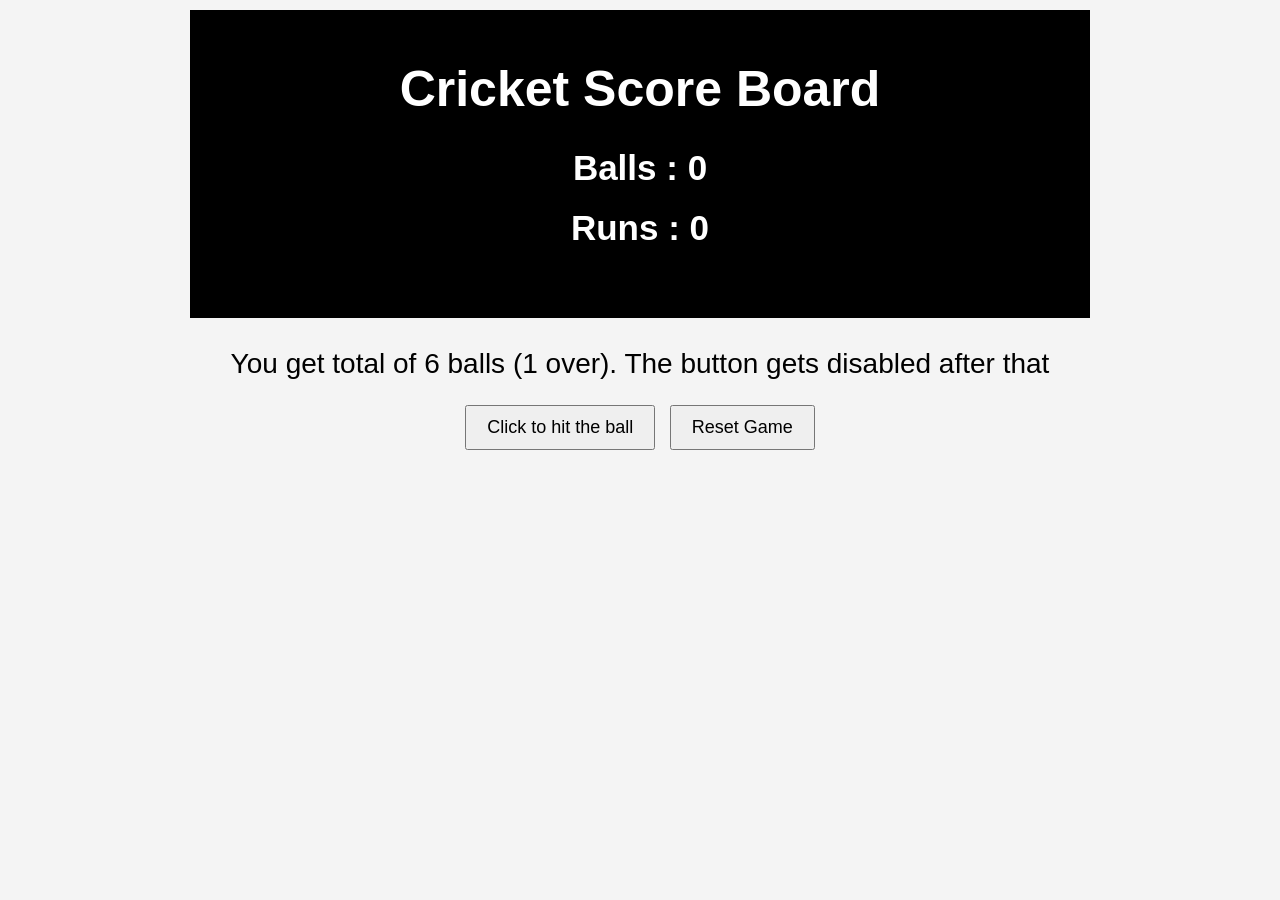
<file: cricket-score-board/index.html>
<!DOCTYPE html>
<html lang="en">
<head>
<meta charset="UTF-8">
<meta name="viewport" content="width=device-width, initial-scale=1.0">
<title>Cricket Score Board</title>

<style>
*{
    margin:0;
    padding:0;
    box-sizing:border-box;
    font-family:Arial, Helvetica, sans-serif;
}

body{
    text-align:center;
    background:#f4f4f4;
}

.container{
    width:100%;
    max-width:900px;
    margin:10px auto;
}

.scoreboard{
    background:#000;
    color:#fff;
    padding:50px 20px;
}

.scoreboard h1{
    font-size:50px;
    margin-bottom:30px;
}

.scoreboard h2{
    margin:20px 0;
    font-size:35px;
}

.info{
    margin:30px 0 20px;
    font-size:28px;
}

button{
    padding:10px 20px;
    font-size:18px;
    cursor:pointer;
    margin:5px;
}
</style>

</head>
<body>

<div class="container">

    <div class="scoreboard">
        <h1>Cricket Score Board</h1>

        <h2>Balls : <span id="balls">0</span></h2>

        <h2>Runs : <span id="runs">0</span></h2>
    </div>

    <p class="info">
        You get total of 6 balls (1 over). The button gets disabled after that
    </p>

    <button id="hitBtn" onclick="hitBall()">Click to hit the ball</button>

    <button onclick="resetGame()">Reset Game</button>

</div>

<script>

let balls = 0;
let runs = 0;

function hitBall(){

    if(balls >= 6){
        return;
    }

    let score = Math.floor(Math.random() * 7); // 0 to 6

    runs += score;
    balls++;

    document.getElementById("balls").innerHTML = balls;
    document.getElementById("runs").innerHTML = runs;

    if(balls === 6){
        document.getElementById("hitBtn").disabled = true;
        alert("Game Over!\nTotal Runs: " + runs);
    }

}

function resetGame(){

    balls = 0;
    runs = 0;

    document.getElementById("balls").innerHTML = balls;
    document.getElementById("runs").innerHTML = runs;

    document.getElementById("hitBtn").disabled = false;

}

</script>

</body>
</html>
</file>
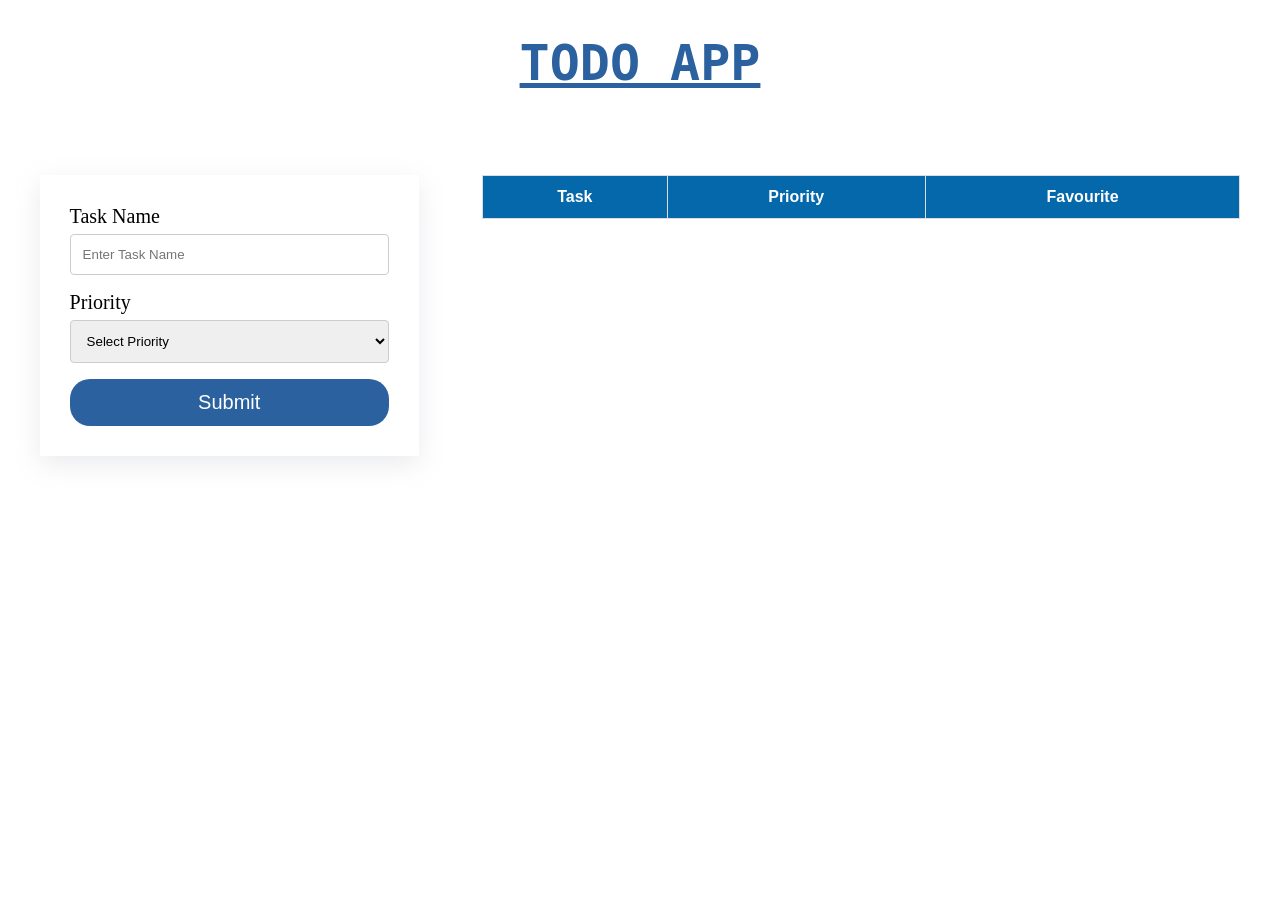
<file: Todo-App/index.html>
<!DOCTYPE html>
<html lang="en">
  <head>
    <meta charset="UTF-8" />
    <meta http-equiv="X-UA-Compatible" content="IE=edge" />
    <meta name="viewport" content="width=device-width, initial-scale=1.0" />
    <title>DOM-3</title>
    <link rel="stylesheet" href="index.css" />
  </head>
  <body>
    <!-- Dont make any changes here -->
    <h1>TODO App</h1>
    

    <div>
      <!-- ***** We are using form here  ****  -->
      <form>
        <label for="">Task Name</label><br />
        <input id="task" type="text" placeholder="Enter Task Name" /><br />
        <label for="">Priority </label><br />
        <select id="priority">
          <option value="">Select Priority</option>
          <option value="High">High</option>
          <option value="Low">Low</option>
        ><br />
        <input type="submit" />
      </form>
      <table>
        <!-- Dont change order of columns -->
        <thead>
          <tr>
            <th>Task</th>
            <th>Priority</th>
            <th>Favourite</th>
          </tr>
        </thead>
        <tbody>
        <!-- Append your output to tbody -->
        </tbody>
      </table>
    </div>
  </body>
</html>

<script src="index.js"></script>
</file>
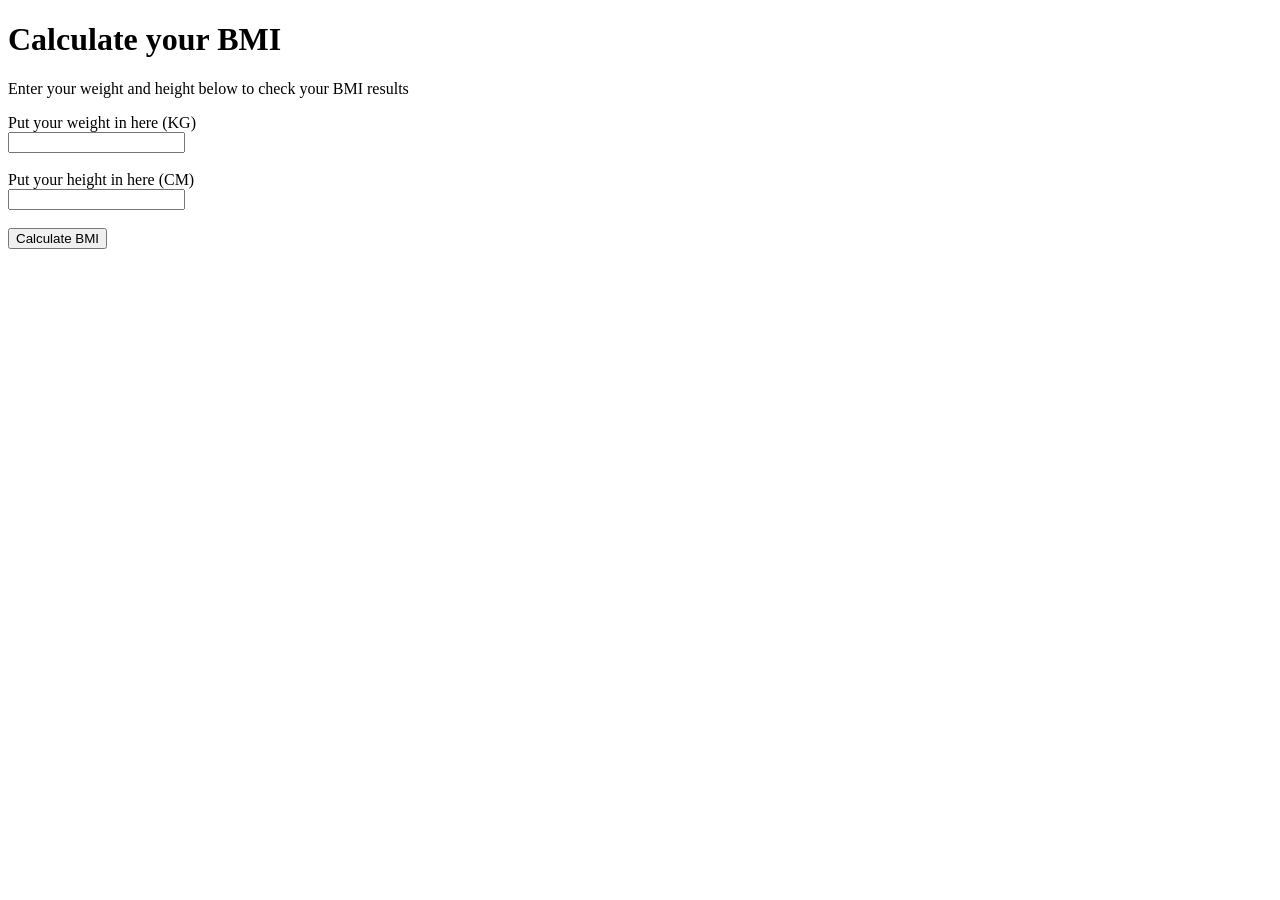
<file: day-1/BMI.html>
<!DOCTYPE html>
<html lang="en">
<head>
    <meta charset="UTF-8">
    <meta name="viewport" content="width=device-width, initial-scale=1.0">
    <title>BMI Calculator</title>
</head>
<body>
    <h1>Calculate your BMI</h1>
    <P>Enter your weight and height below to check your BMI results</P>
    <label for="weight">Put your weight in here (KG)</label><br>
    <input type="number" name="weight" id="weight">
    <br><br>
    <label for="height">Put your height in here (CM)</label><br>
    <input type="number" name="height" id="height">
    <br><br>
    <button onclick="showBMI()">Calculate BMI</button>
    <br>
    <h4 id="result"></h4>
</body>
</html>
<script>
    function showBMI(){
        const  weight = Number(document.getElementById("weight").value);
        const  height = Number(document.getElementById("height").value)/ 100;
        const bmi = (weight) / (height * height)
        let condition;
            if (bmi <= 18.4){ 
                condition = "Underweight"
            }
            else if (bmi >= 18.5 &&  bmi <= 24.9){
                condition= "NormalWeight"
            }
            else if (bmi >= 25 && bmi <= 29.9){
                condition= "Overweight"
            }
            else{
                condition= "Obese"
            }

        const head = document.getElementById("result")
        head.innerText= `Your BMI is ${bmi} which means you are ${condition}`        

    }

</script>
</file>
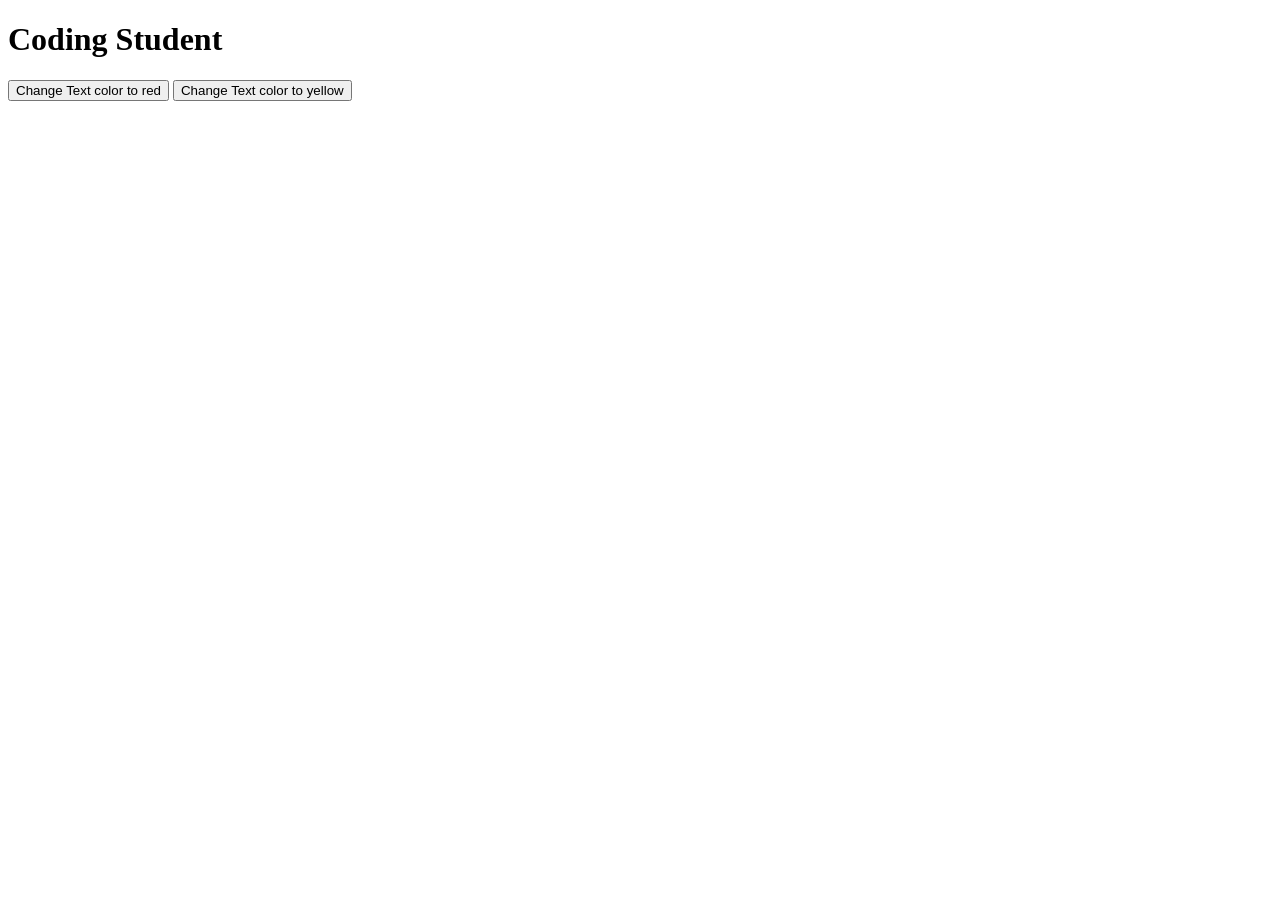
<file: day-1/colour.html>
<!DOCTYPE html>
<html lang="en">
  <head>
    <meta charset="UTF-8" />
    <meta http-equiv="X-UA-Compatible" content="IE=edge" />
    <meta name="viewport" content="width=device-width, initial-scale=1.0" />
    <title>Document</title>
  </head>
  <body>
    <h1>Coding Student</h1>
    <button onClick="changeRed()">Change Text color to red</button>
    <button onClick="changeYellow()">Change Text color to yellow</button>
  </body>
</html>

<script>

  function changeRed(){
    const head = document.querySelector("h1")
    head.style.color = "red"
  }

  function changeYellow(){
    const head = document.querySelector("h1")
    head.style.color = "yellow"

  }
</script>
</file>
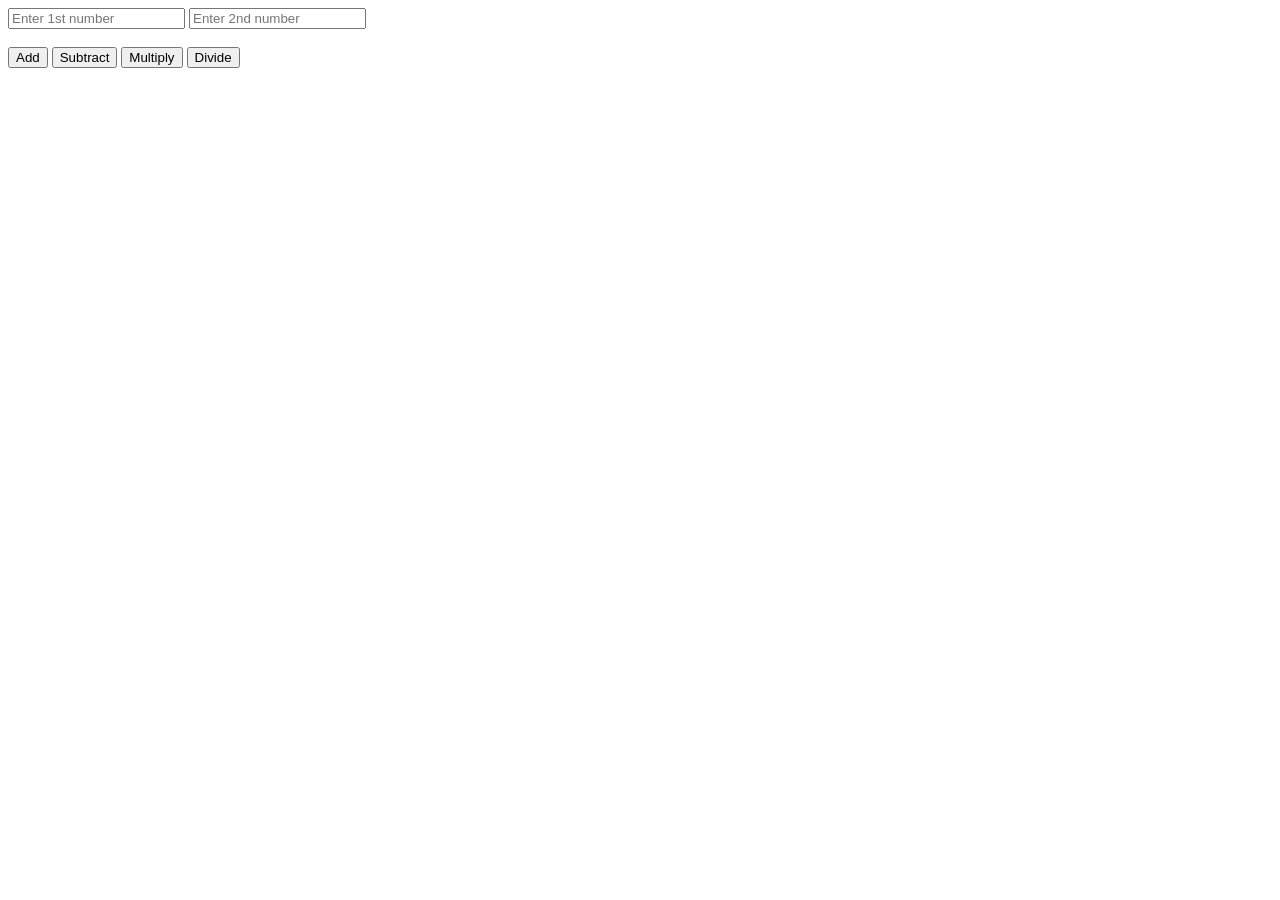
<file: day-1/minicalculator.html>
<!DOCTYPE html>
<html lang="en">
<head>
    <meta charset="UTF-8">
    <meta name="viewport" content="width=device-width, initial-scale=1.0">
    <title>Mini Calculator</title>
</head>
<body>
    <input type="number" placeholder="Enter 1st number" id="num1">
    <input type="number" placeholder="Enter 2nd number" id="num2">
    <br><br>
    <button onclick="add()">Add</button>
    <button onclick="subtract()">Subtract</button>
    <button onclick="multiply()">Multiply</button>
    <button onclick="divide()">Divide</button>
</body>
</html>
<script>
    function add(){
        const number1 = Number(document.getElementById("num1").value);
        const number2 = Number(document.getElementById("num2").value);
        alert(number1 + number2);
    }
    function subtract(){
        const number1 = Number(document.getElementById("num1").value);
        const number2 = Number(document.getElementById("num2").value);
        alert(number1 - number2);

    }
    function multiply(){
        const number1 = Number(document.getElementById("num1").value);
        const number2 = Number(document.getElementById("num2").value);
        alert(number1 * number2);

    }
    function divide(){
        const number1 = Number(document.getElementById("num1").value);
        const number2 = Number(document.getElementById("num2").value);
        alert(number1 / number2);

    }

</script>
</file>
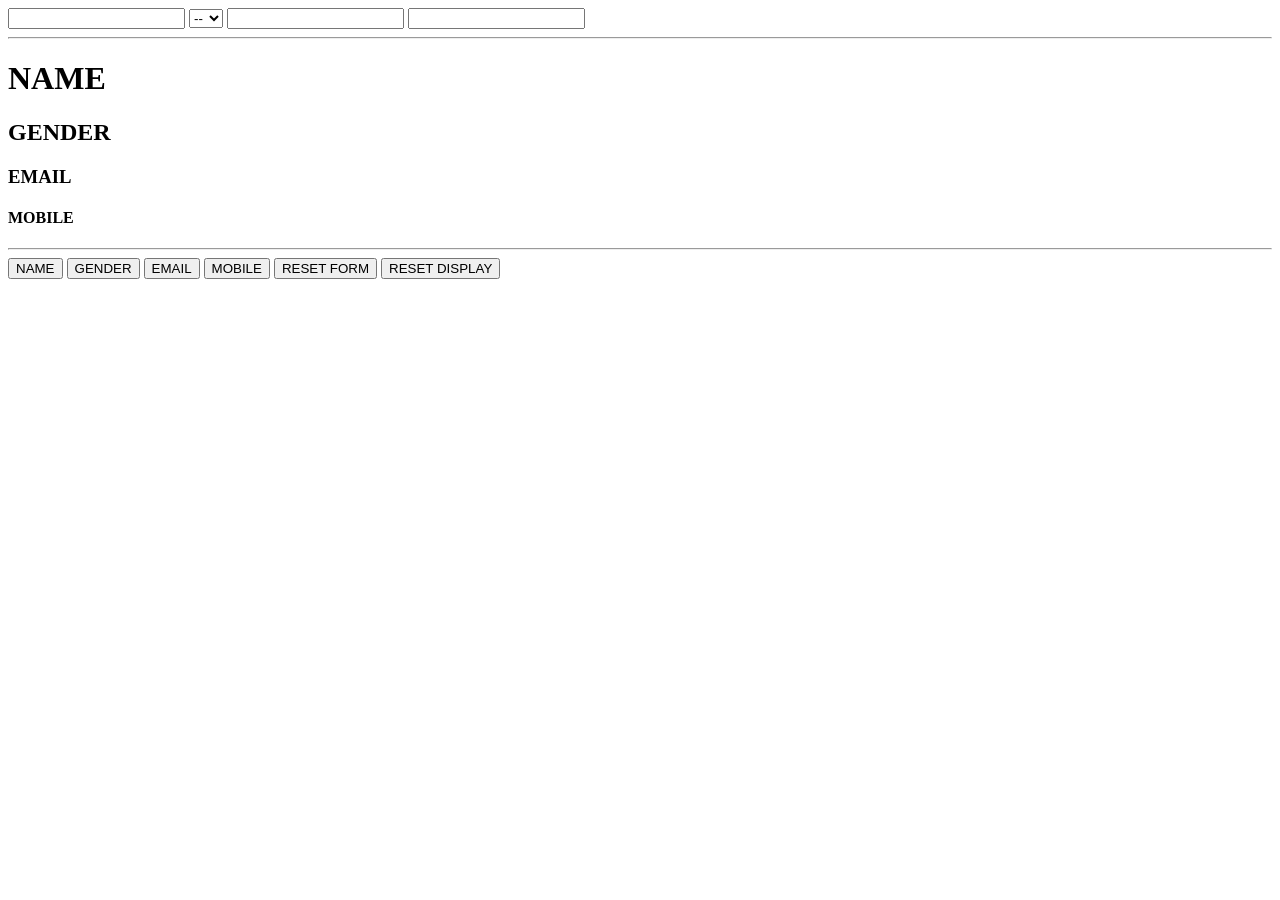
<file: day-1/register.html>
<!DOCTYPE html>
<html>
<head>
	<title>Registration</title>
</head>
<body>
	<input type="text" name="name" id="name">
	<select id="gender">
		<option value="">--</option>
		<option value="male">M</option>
		<option value="female">F</option>
	</select>
	<input type="text" name="email" id="email">
	<input type="text" name="mobile" id="mobile">
	<hr>
	<h1 id="dName">NAME</h1>
	<h2 id="dGender">GENDER</h2>
	<h3 id="dEmail">EMAIL</h3>
	<h4 id="dMobile">MOBILE</h4>
	<hr>
	<button onclick="showName()">NAME</button>
	<button onclick="showGender()">GENDER</button>
	<button onclick="showEmail()">EMAIL</button>
	<button onclick="showMobile()">MOBILE</button>
	<button onclick="resetForm()">RESET FORM</button>
	<button onclick="resetDisplay()">RESET DISPLAY</button>
	<script type="text/javascript">
		function showName() {
			const nm = document.getElementById("name");
            const hd = document.getElementById("dName");
            hd.innerText = nm.value;
		}

		function showGender() {
            const gen = document.getElementById("gender");
            const hd2 = document.getElementById("dGender");
            hd2.innerText = gen.value; 
		}

		function showEmail() {
            const em = document.getElementById("email");
            const hd3 = document.getElementById("dEmail").innerText = em.value; 

    }

		function showMobile() {
            const mb = document.getElementById("mobile");
            const hd4 = document.getElementById("dMobile").innerText = mb.value; 

		}

		function resetForm() {
			      const nm = document.getElementById("name").value="";
            const gen = document.getElementById("gender").value="";
            const em = document.getElementById("email").value="";
            const mb = document.getElementById("mobile").value="";


		}

		function resetDisplay() {
            const hd = document.getElementById("dName").innerText= "NAME";
            const hd2 = document.getElementById("dGender").innerText= "GENDER";
            const hd3 = document.getElementById("dEmail").innerText= "EMAIL";
            const hd4 = document.getElementById("dMobile").innerText= "MOBILE";

    }
	</script>
</body>
</html>
</file>
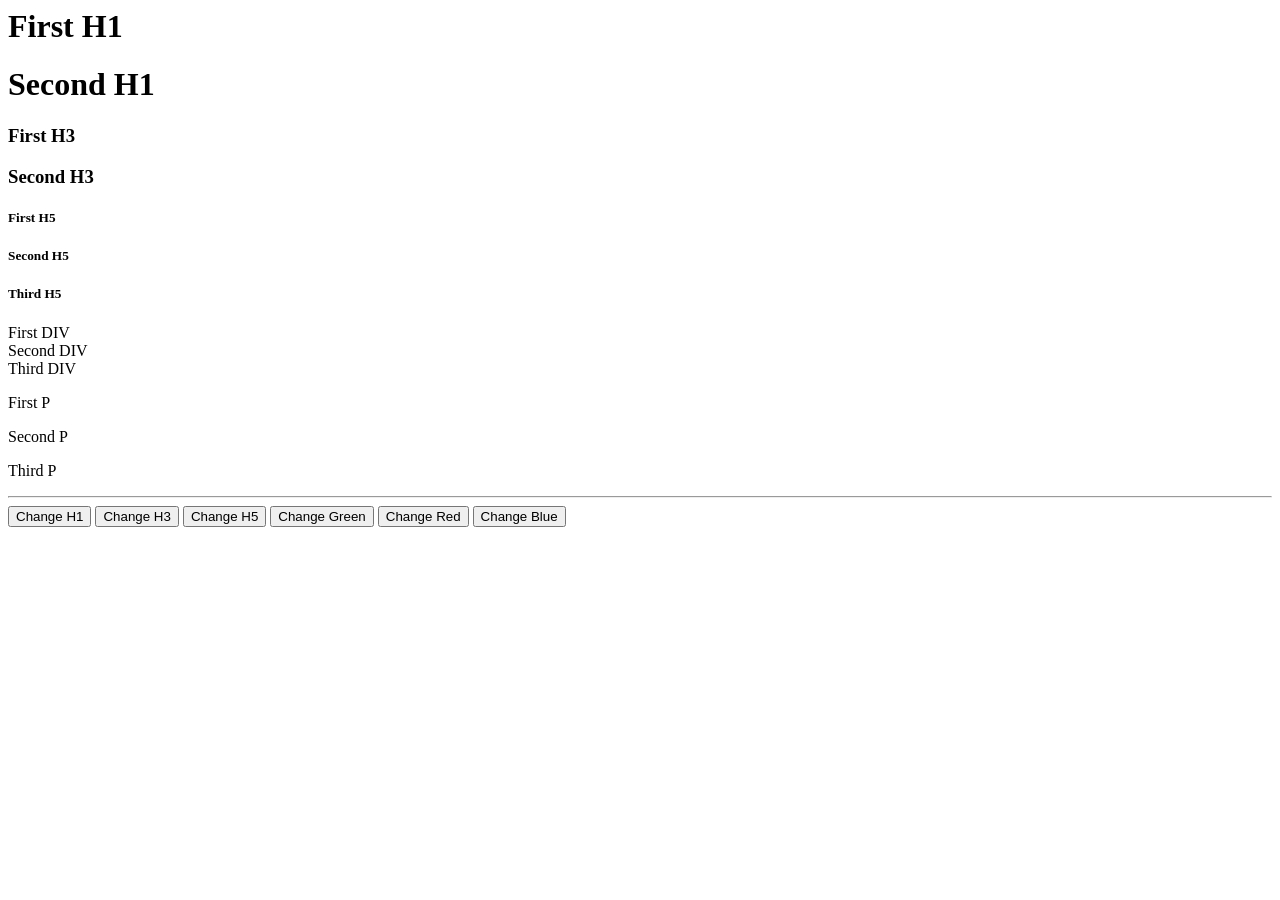
<file: day-1/style.html>
<html>
  <head>
    <title>Practise Selectors</title>
  </head>
  <body>
    <h1>First H1</h1>
    <h1>Second H1</h1>
    <h3>First H3</h3>
    <h3>Second H3</h3>
    <h5>First H5</h5>
    <h5>Second H5</h5>
    <h5>Third H5</h5>
    <div class="green">First DIV</div>
    <div class="red">Second DIV</div>
    <div class="blue">Third DIV</div>
    <p class="green">First P</p>
    <p class="red">Second P</p>
    <p class="blue">Third P</p>
    <hr/>
    <button onClick="changeH1()">Change H1</button>
    <button onClick="changeH3()">Change H3</button>
    <button onClick="changeH5()">Change H5</button>
    <button onClick="changeGreen()">Change Green</button>
    <button onClick="changeRed()">Change Red</button>
    <button onClick="changeBlue()">Change Blue</button>
    <script>
      function changeH1() {
        const head1 = document.querySelector("h1")
        head1.style.color = "red"
      }

      function changeH3() {
        const head3 = document.querySelector("h3")
        head3.style.color = "green"

      }

      function changeH5() {
        const head5 = document.querySelector("h5")
        head5.style.color = "blue"

      }

      function changeGreen() {
        const green = document.querySelectorAll(".green")
        green.forEach((el)=>{
            el.style.color="green"
        })
    
      }

      function changeRed() {
        const red = document.querySelectorAll(".red")
        red.forEach((el)=>{
            el.style.color="red"
        })

      }

      function changeBlue() {
        const blue = document.querySelectorAll(".blue")
        blue.forEach((el)=>{
            el.style.color="blue"
        })

      }
    </script>
  </body>
</html>
</file>
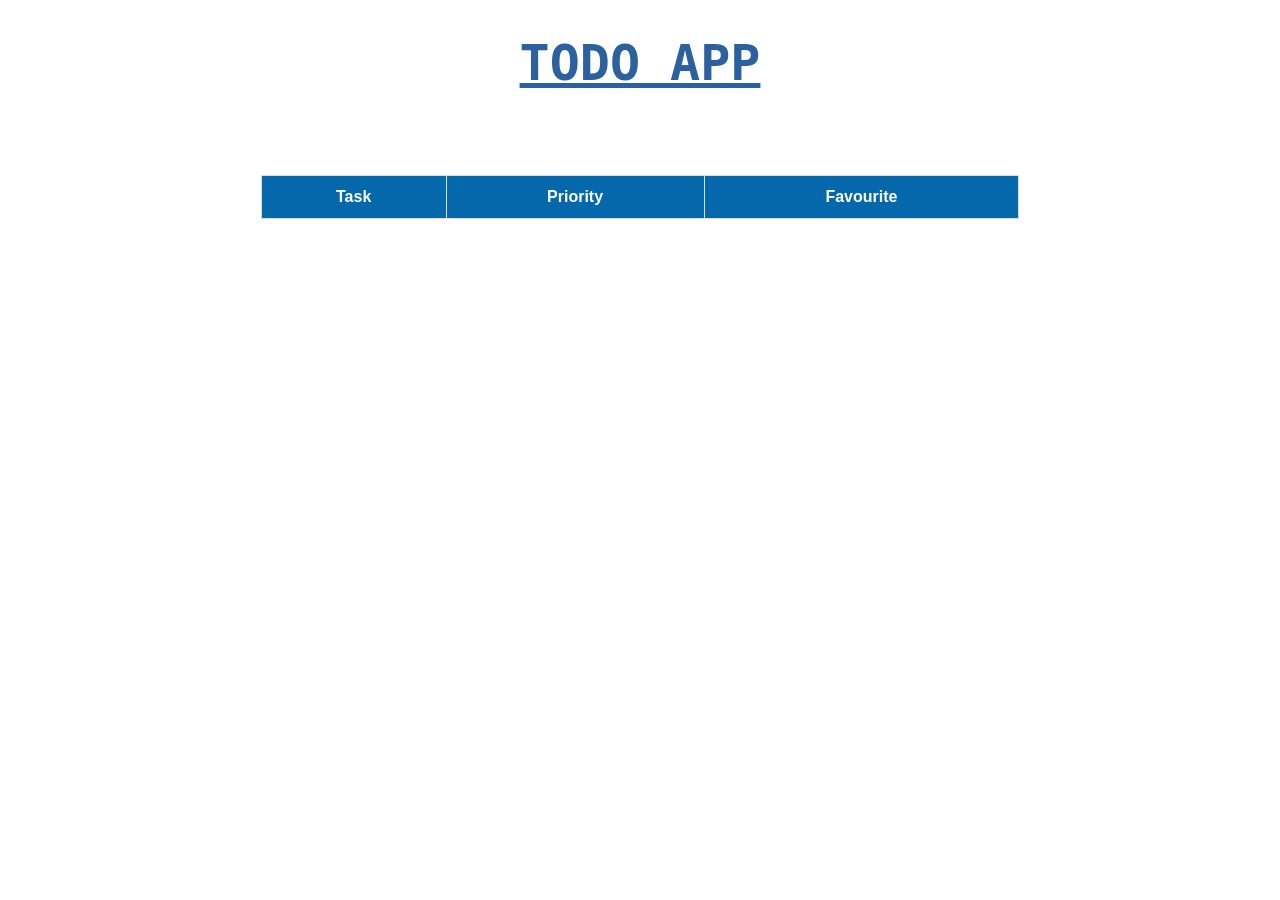
<file: Todo-App/fav.html>
<!DOCTYPE html>
<html lang="en">
  <head>
    <meta charset="UTF-8" />
    <meta http-equiv="X-UA-Compatible" content="IE=edge" />
    <meta name="viewport" content="width=device-width, initial-scale=1.0" />
    <title>Favourite</title>
    <link rel="stylesheet" href="index.css" />
  </head>
  <body>
    <!-- Dont make any changes here -->
    <h1>TODO App</h1>
    

    <div>
      <!-- ***** We are using form here  ****  -->
      <!-- <form>
        <label for="">Task Name</label><br />
        <input id="task" type="text" placeholder="Enter Task Name" /><br />
        <label for="">Priority </label><br />
        <select id="priority">
          <option value="">Select Priority</option>
          <option value="High">High</option>
          <option value="Low">Low</option>
        ><br />
        <input type="submit" />
      </form> -->
      <table>
        <!-- Dont change order of columns -->
        <thead>
          <tr>
            <th>Task</th>
            <th>Priority</th>
            <th>Favourite</th>
          </tr>
        </thead>
        <tbody>
        <!-- Append your output to tbody -->
        </tbody>
      </table>
    </div>
  </body>
</html>

<script>
let favArr = JSON.parse(localStorage.getItem("fav")) || [];
displayTable(favArr);

function displayTable(arr){
    document.querySelector("tbody").innerText="";

    arr.forEach((el, i) => {
        const row = document.createElement("tr");

        const td1 = document.createElement("td");
        td1.innerText = el.name;

        const td2 = document.createElement("td");
        td2.innerText = el.priority;

        const td3 = document.createElement("button");
        td3.innerText = "delete";

        td3.addEventListener("click", function (){
            // favArr.push(el);
            favArr.splice(i,1)
            localStorage.setItem("fav", JSON.stringify(favArr));
            alert("Todo deleted from fav page")
            displayTable(favArr)
        })


        row.append(td1, td2, td3);
        document.querySelector("tbody").append(row)
    })
};

</script>
</file>
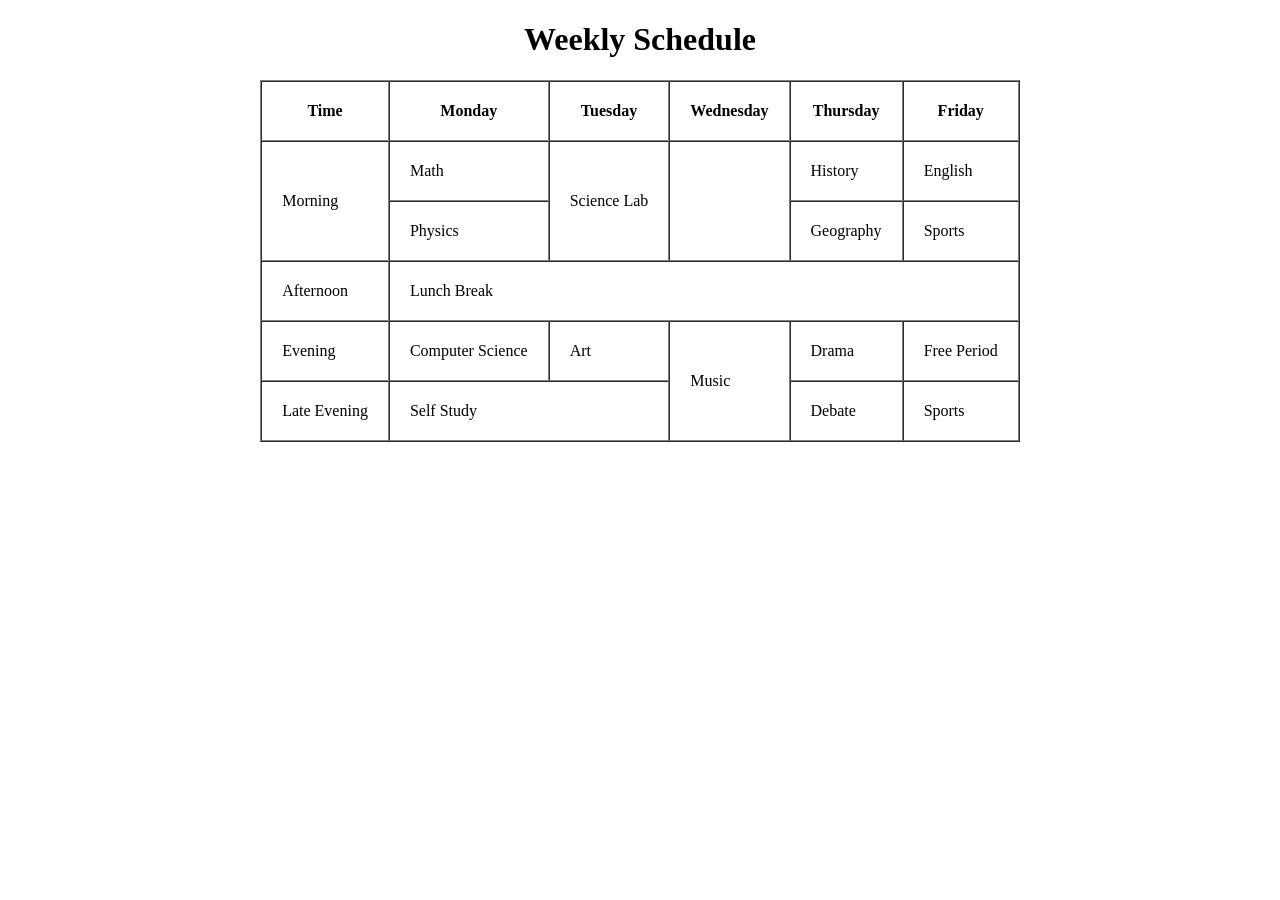
<file: bootcamp assignment/day1/table.html>
<!DOCTYPE html>
<html>
<head>
    <title>Weekly Schedule</title>
</head>
<body>

<center>
    <h1>Weekly Schedule</h1>

    <table border="1" cellspacing="0" cellpadding="20">
        <tr>
            <th>Time</th>
            <th>Monday</th>
            <th>Tuesday</th>
            <th>Wednesday</th>
            <th>Thursday</th>
            <th>Friday</th>
        </tr>

        <tr>
            <td rowspan="2">Morning</td>
            <td>Math</td>
            <td rowspan="2">Science Lab</td>
            <td rowspan="2"></td>
            <td>History</td>
            <td>English</td>
        </tr>

        <tr>
            <td>Physics</td>
            <td>Geography</td>
            <td>Sports</td>
        </tr>

        <tr>
            <td>Afternoon</td>
            <td colspan="5">Lunch Break</td>
        </tr>

        <tr>
            <td>Evening</td>
            <td>Computer Science</td>
            <td>Art</td>
            <td rowspan="2">Music</td>
            <td>Drama</td>
            <td>Free Period</td>
        </tr>

        <tr>
            <td>Late Evening</td>
            <td colspan="2">Self Study</td>
            <td>Debate</td>
            <td>Sports</td>
        </tr>

    </table>
</center>

</body>
</html>
</file>
<file: Todo-App/index.css>
div {
  display: flex;
  justify-content: space-around;
}
form {
  margin: 0 auto;
  margin-top: 50px;
  width: 30%;
  box-shadow: rgba(149, 157, 165, 0.2) 0px 8px 24px;
  padding: 30px;
}



label {
  font-size: 20px;
}

table {
  font-family: Arial, Helvetica, sans-serif;
  border-collapse: collapse;
  width: 60%;
  margin: auto;
  margin-top: 50px;
  text-align: center;
}

table td,
table th {
  border: 1px solid #ddd;
  padding: 8px;
  text-align: center;
}

table tr:nth-child(even) {
  background-color: #8caacf;
}

table tr:hover {
  background-color: #ddd;
}

table th {
  padding-top: 12px;
  padding-bottom: 12px;
  text-align: left;
  background-color: #0468aa;
  color: white;
  text-align: center;
}

* {
  box-sizing: border-box;
}

input[type="text"],
select,
textarea {
  width: 100%;
  padding: 12px;
  border: 1px solid #ccc;
  border-radius: 4px;
  box-sizing: border-box;
  margin-top: 6px;
  margin-bottom: 16px;
  resize: vertical;
}

input[type="submit"] {
  background-color: #2b619e;
  color: white;
  padding: 12px 20px;
  border: none;
  border-radius: 20px;
  cursor: pointer;
  width: 100%;
  font-size: 20px;
}

input[type="submit"]:hover {
  background-color: #3973b6;
}

h1 {
  text-align: center;
  font-size: 50px;
  text-transform: uppercase;
  font-family: monospace;
  color: #2b619e;
  text-decoration: underline;
}
</file>
